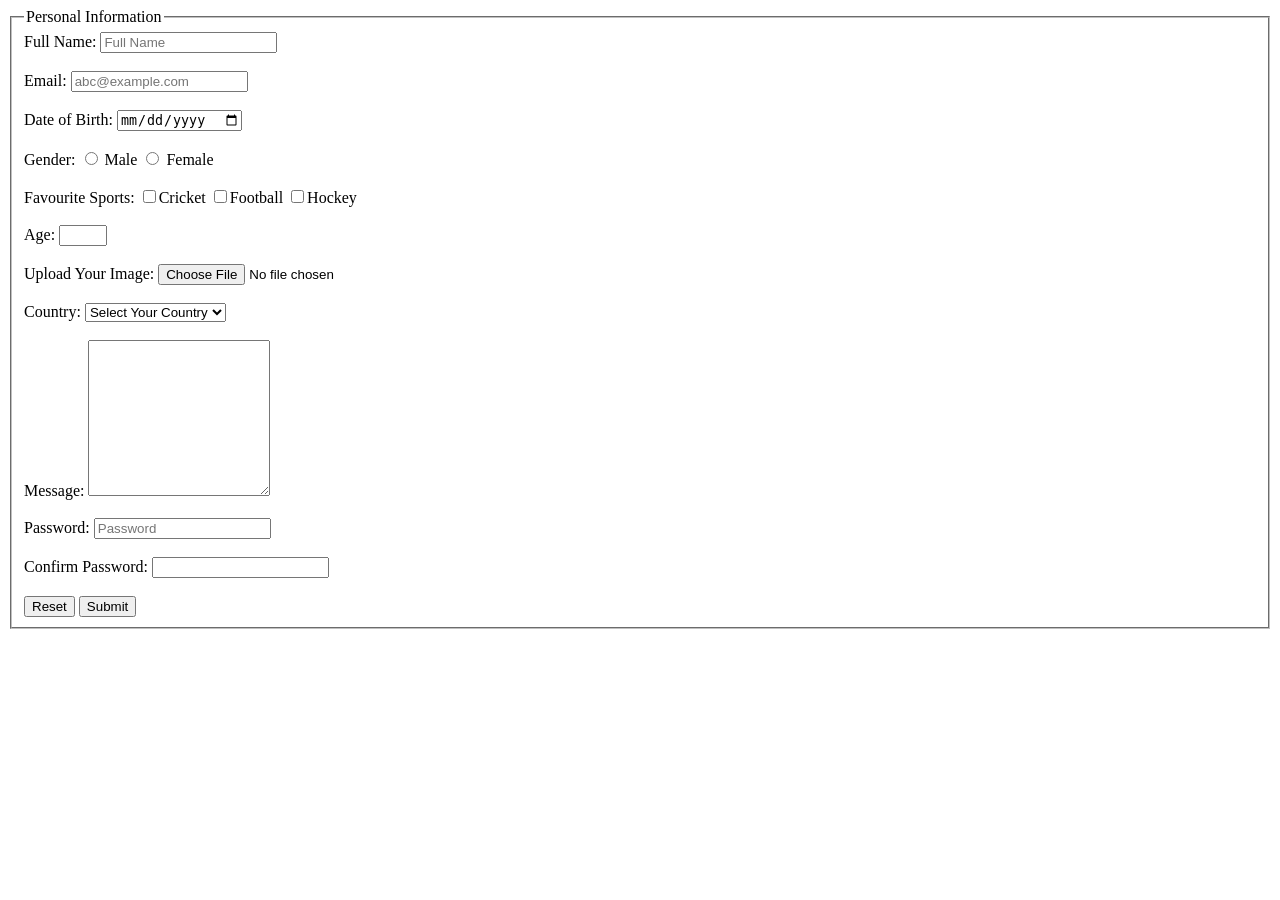
<file: Class-2/index.html>
<!DOCTYPE html>
<html lang="en">

<head>
    <meta charset="UTF-8">
    <meta name="viewport" content="width=device-width, initial-scale=1.0">
    <title>Class-2</title>
</head>

<body>

    <form action="">
        <fieldset>
            <legend>Personal Information</legend>
            <label for="">Full Name:
                <input type="text" placeholder="Full Name">
            </label>

            <br>
            <br>

            <label for="">Email:
                <input type="email" placeholder="abc@example.com">
            </label>

            <br>
            <br>

            <label for="">Date of Birth:

                <input type="date" name="" id="">

            </label>

            <br>
            <br>

            <label for="">Gender:
                <input type="radio" name="gender"> Male
                <input type="radio" name="gender" id=""> Female
            </label>

            <br>
            <br>

            <label for="">Favourite Sports:
                <input type="checkbox" name="sports" id="">Cricket
                <input type="checkbox" name="sports" id="">Football
                <input type="checkbox" name="sports" id="">Hockey
            </label>

            <br>
            <br>

            <label for="">Age:
                <input type="number" name="" id="" min="1" max="13">
            </label>

            <br>
            <br>

            <label for="">Upload Your Image:
                <input type="file" name="" id="">
            </label>

            <br>
            <br>

            <label for="">Country:
                <select name="" id="">
                    <option value="">Select Your Country</option>
                    <option value="">Bangladesh</option>
                    <option value="">USA</option>
                    <option value="">UK</option>
                    <option value="">Finland</option>
                    <option value="">Russia</option>
                </select>

            </label>


            <br>
            <br>

            <label for=""> Message:
                <textarea name="" id="" rows="10" cols="20"></textarea>
            </label>


            <br>
            <br>

            <label for="">Password:
                <input type="password" name="" id="" placeholder="Password">
            </label>



            <br>
            <br>

            <label for="">Confirm Password:
                <input type="password" name="" id="">
            </label>

            <br>
            <br>
            <input type="reset" value="Reset">
            <input type="submit" value="Submit">
        </fieldset>

    </form>

    <!-- Alt + L + O -->

</body>

</html>
</file>
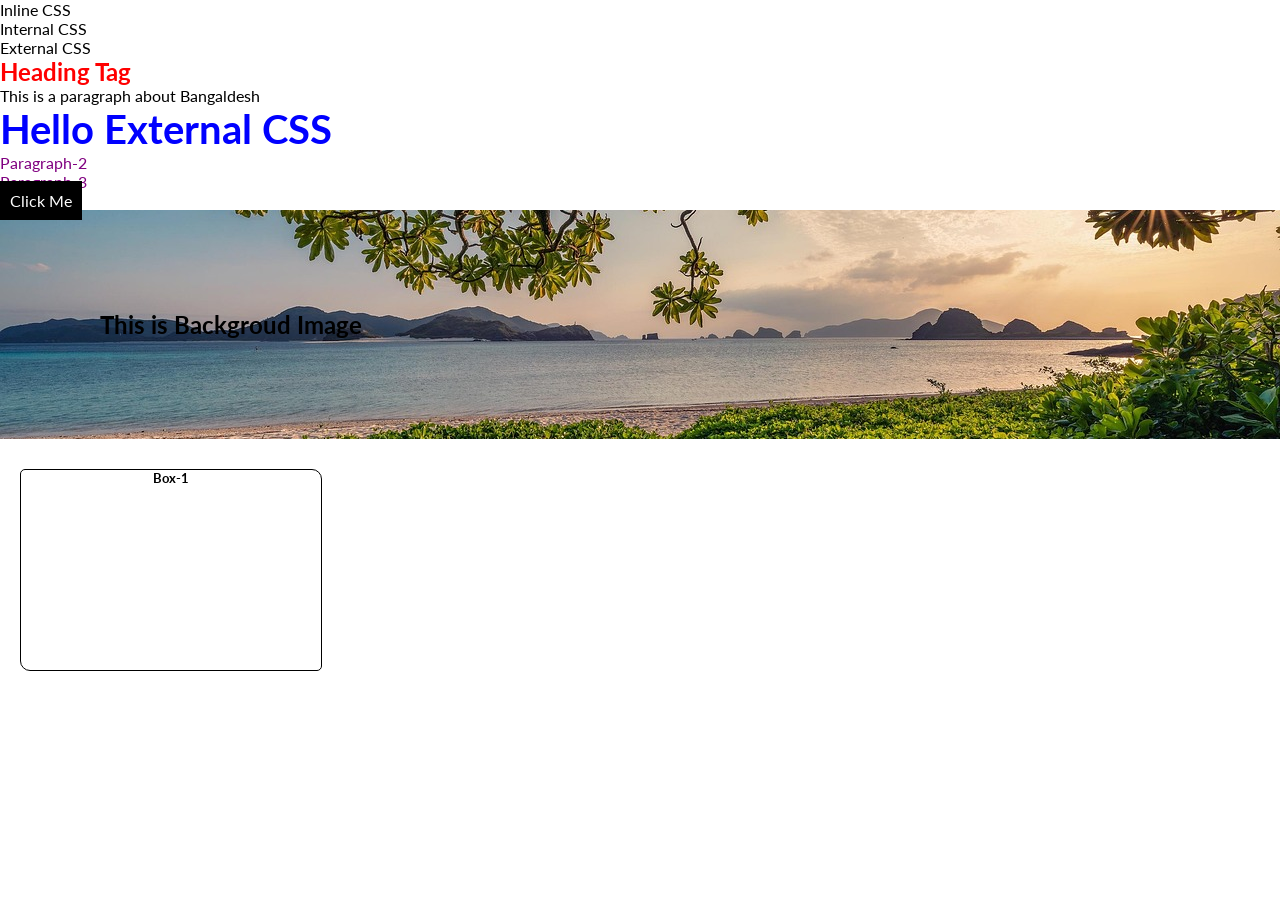
<file: Class-4/index.html>
<!DOCTYPE html>
<html lang="en">

<head>
    <meta charset="UTF-8">
    <meta name="viewport" content="width=device-width, initial-scale=1.0">
    <title>CSS</title>

    <link rel="preconnect" href="https://fonts.googleapis.com">
    <link rel="preconnect" href="https://fonts.gstatic.com" crossorigin>
    <link
        href="https://fonts.googleapis.com/css2?family=Lato:ital,wght@0,100;0,300;0,400;0,700;0,900;1,100;1,300;1,400;1,700;1,900&display=swap"
        rel="stylesheet">

    <link rel="stylesheet" href="style.css">

    <!-- <style>

        p{
            background-color: blueviolet;
        }

    </style> -->

</head>

<body>


    <ol>
        <li>Inline CSS</li>
        <li>Internal CSS</li>
        <li>External CSS</li>
    </ol>

    <h2 style="color: red;">Heading Tag</h2>

    <p>This is a paragraph about Bangaldesh</p>


    <h3>Hello External CSS</h3>

    <p class="text">Paragraph-2</p>
    <p class="text">Paragraph-3</p>

    <a href="" id="btn">Click Me</a>

    <div class="bg-img">
        <h2>This is Backgroud Image</h2>
    </div>

    <div class="box">
        <h5>Box-1</h5>
    </div>


    <div class="dis">Display Property</div>
    <div class="visi">Visibility Property</div>

</body>

</html>
</file>
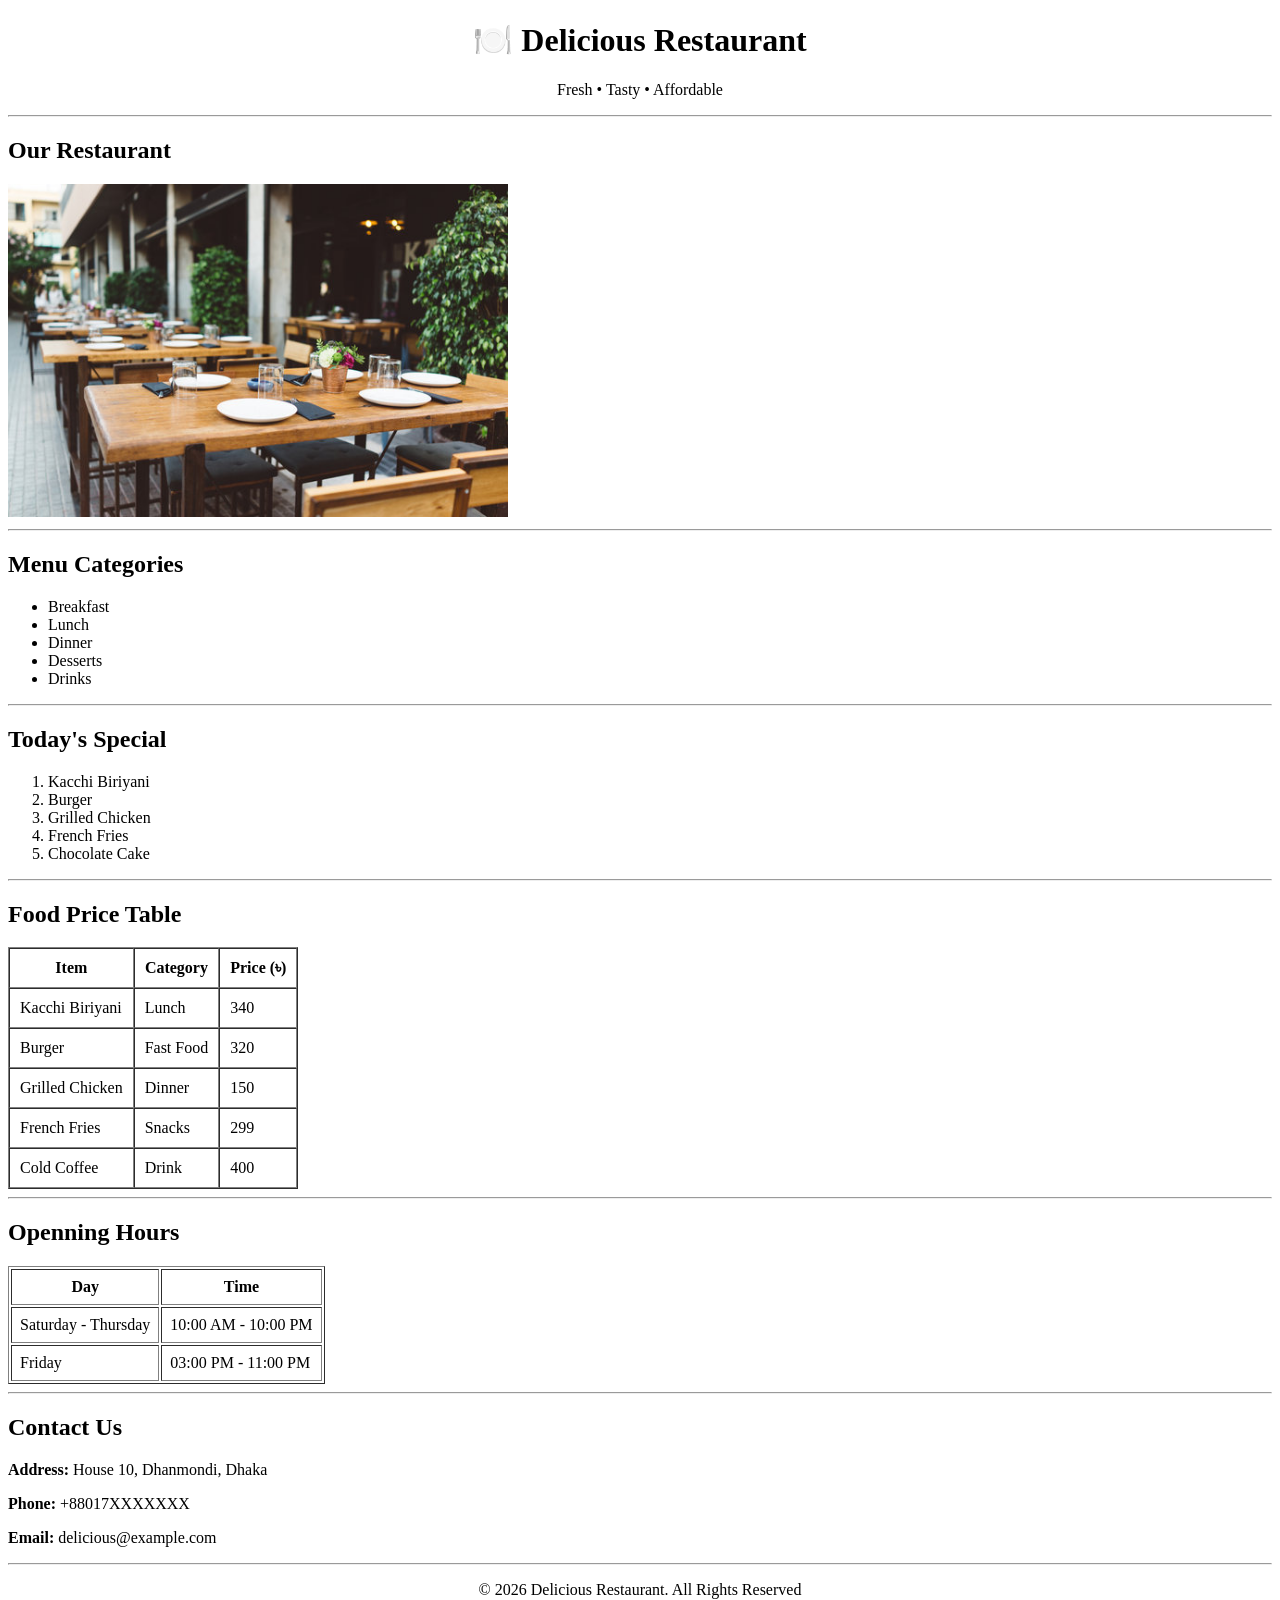
<file: Project-1/index.html>
<!DOCTYPE html>
<html lang="en">

<head>
    <meta charset="UTF-8">
    <meta name="viewport" content="width=device-width, initial-scale=1.0">
    <title>Restaurant</title>
    <link rel="shortcut icon" href="./assets/images/favicon.png" type="image/x-icon">
</head>

<body>
     <!-- Class 3 : Project -->

    <!-- Header -->
    <h1 align="center"> 🍽️ Delicious Restaurant</h1>
    <p align="center">Fresh • Tasty • Affordable</p>
    <hr>

    <!-- Restaurant Image -->
    <h2>Our Restaurant</h2>
    <img src="./assets/images/restaurant.png" alt="Restaurant Image" width="500">

    <hr>

    <!-- Menu Categories -->
    <h2>Menu Categories</h2>
    <ul>
        <li>Breakfast</li>
        <li>Lunch</li>
        <li>Dinner</li>
        <li>Desserts</li>
        <li>Drinks</li>
    </ul>

    <hr>

    <!-- Today's Special -->
    <h2>Today's Special</h2>

    <ol>
        <li>Kacchi Biriyani</li>
        <li>Burger</li>
        <li>Grilled Chicken</li>
        <li>French Fries</li>
        <li>Chocolate Cake</li>
    </ol>

    <hr>
    <!-- Price Table -->
    <h2>Food Price Table</h2>


    <table border="1" cellpadding="10" cellspacing="0">
        <tr>
            <th>Item</th>
            <th>Category</th>
            <th>Price (৳) </th>
        </tr>
        <tr>
            <td>Kacchi Biriyani</td>
            <td>Lunch</td>
            <td>340</td>
        </tr>

        <tr>
            <td>Burger</td>
            <td>Fast Food</td>
            <td>320</td>
        </tr>
        <tr>
            <td>Grilled Chicken</td>
            <td>Dinner</td>
            <td>150</td>
        </tr>
        <tr>
            <td>French Fries</td>
            <td>Snacks</td>
            <td>299</td>
        </tr>
        <tr>
            <td>Cold Coffee</td>
            <td>Drink</td>
            <td>400</td>
        </tr>
    </table>

    <hr>

    <!-- Opening Hours -->
     <h2>Openning Hours</h2>

     <table border="1" cellpadding="8">

        <tr>
            <th>Day</th>
            <th>Time</th>
        </tr>

        <tr>
            <td>Saturday - Thursday</td>
            <td>10:00 AM - 10:00 PM</td>
        </tr>

        <tr>
            <td>Friday</td>
            <td>03:00 PM - 11:00 PM</td>
        </tr>

     </table>

     <hr>

     <!-- Contact Information -->
      <h2>Contact Us</h2>

      <p><strong>Address:</strong> House 10, Dhanmondi, Dhaka</p>
      <p><strong>Phone:</strong> +88017XXXXXXX</p>
      <p><strong>Email:</strong> delicious@example.com</p>

      <hr>

      <!-- Footer -->

      <p align="center">&copy; 2026 Delicious Restaurant. All Rights Reserved</p>
     

</body>

</html>
</file>
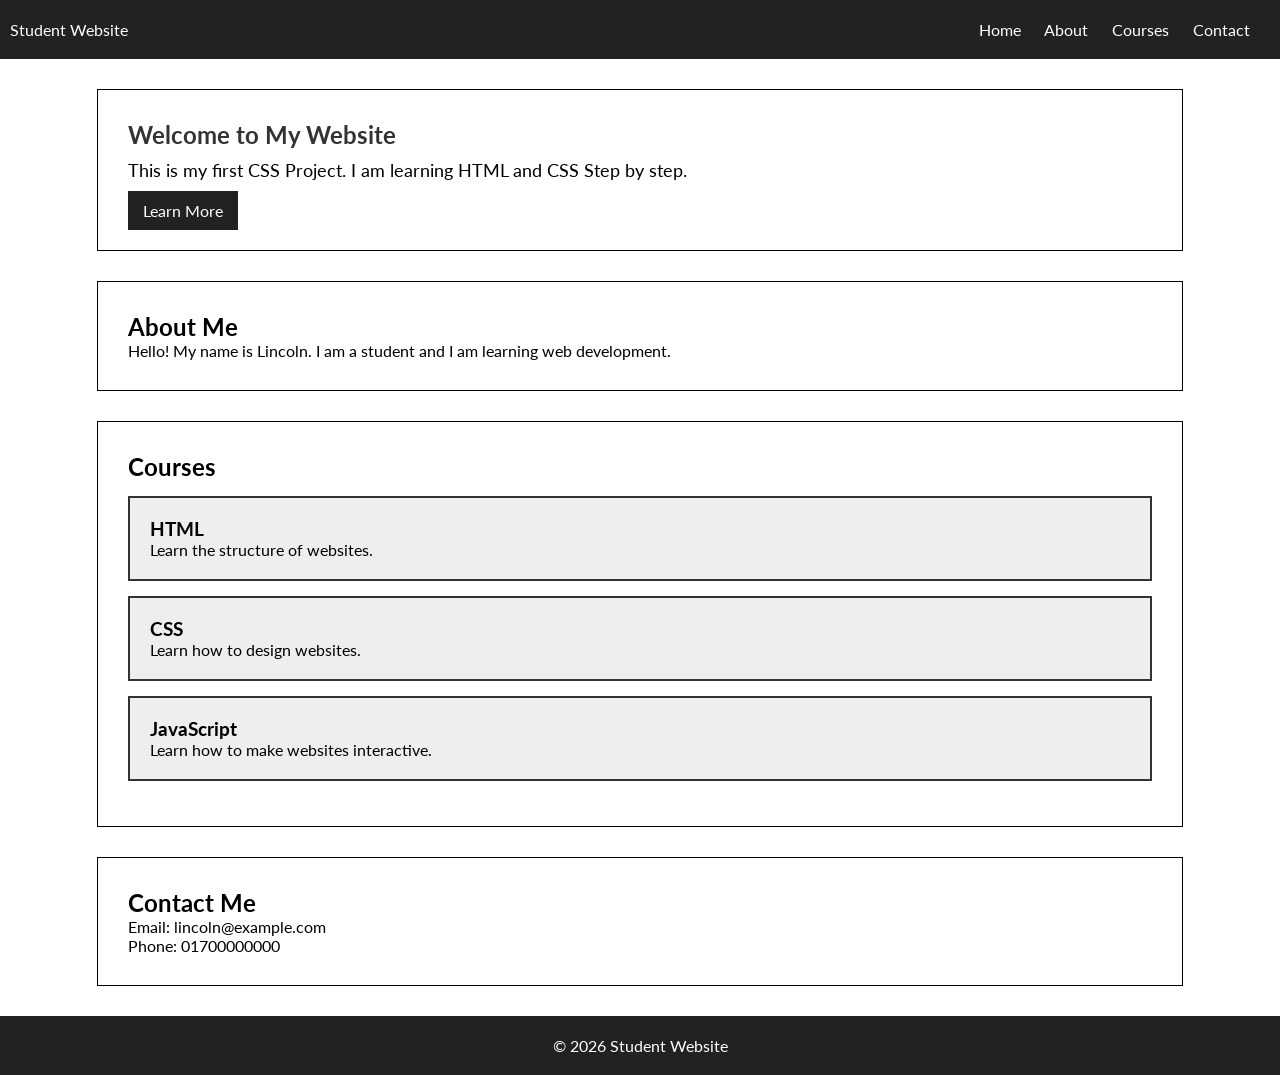
<file: Project-2  ( Student Website)/index.html>
<!DOCTYPE html>
<html lang="en">

<head>
    <meta charset="UTF-8">
    <meta name="viewport" content="width=device-width, initial-scale=1.0">
    <title>Student Website - Home</title>

    <!-- Favicon -->
    <link rel="shortcut icon" href="./images/icons/favicon.png" type="image/x-icon">

    <!-- Google Font  -->
    <link rel="preconnect" href="https://fonts.googleapis.com">
    <link rel="preconnect" href="https://fonts.gstatic.com" crossorigin>
    <link
        href="https://fonts.googleapis.com/css2?family=Lato:ital,wght@0,100;0,300;0,400;0,700;0,900;1,100;1,300;1,400;1,700;1,900&display=swap"
        rel="stylesheet">

    <link rel="stylesheet" href="./css/style.css">
</head>

<body>

    <!-- Header -->
    <header>
        <nav class="navbar">
            <div class="logo">
                <a href="index.html">Student Website</a>
            </div>
            <div class="nav-item">
                <a href="index.html">Home</a>
                <a href="about.html">About</a>
                <a href="courses.html">Courses</a>
                <a href="contact.html">Contact</a>
            </div>
        </nav>


        <!-- Hero Section -->
        <div class="hero">
            <h2>Welcome to My Website</h2>
            <p>
                This is my first CSS Project. I am learning HTML and CSS Step by step.
            </p>
            <a href="">Learn More</a>
        </div>

    </header>

    <!-- Main -->
    <main>
        <!-- About -->
        <section class="about">
            <h2>About Me</h2>
            <p>
                Hello! My name is Lincoln. I am a student and I am learning web development.
            </p>
        </section>

        <!-- Courses -->
        <section class="courses">
            <h2>Courses</h2>

            <div class="course">
                <h3>HTML</h3>
                <p>Learn the structure of websites.</p>
            </div>
            <div class="course">
                <h3>CSS</h3>
                <p>Learn how to design websites.</p>
            </div>
            <div class="course">
                <h3>JavaScript</h3>
                <p>Learn how to make websites interactive.</p>
            </div>

        </section>

        <!-- Contact -->
         <section class="contact">
            <h2>Contact Me</h2>
            <p>Email: lincoln@example.com</p>
            <p>Phone: 01700000000</p>

         </section>

    </main>

    <!-- Footer -->
    <footer class="footer">
        <p>&copy; 2026 Student Website</p>
    </footer>



</body>

</html>
</file>
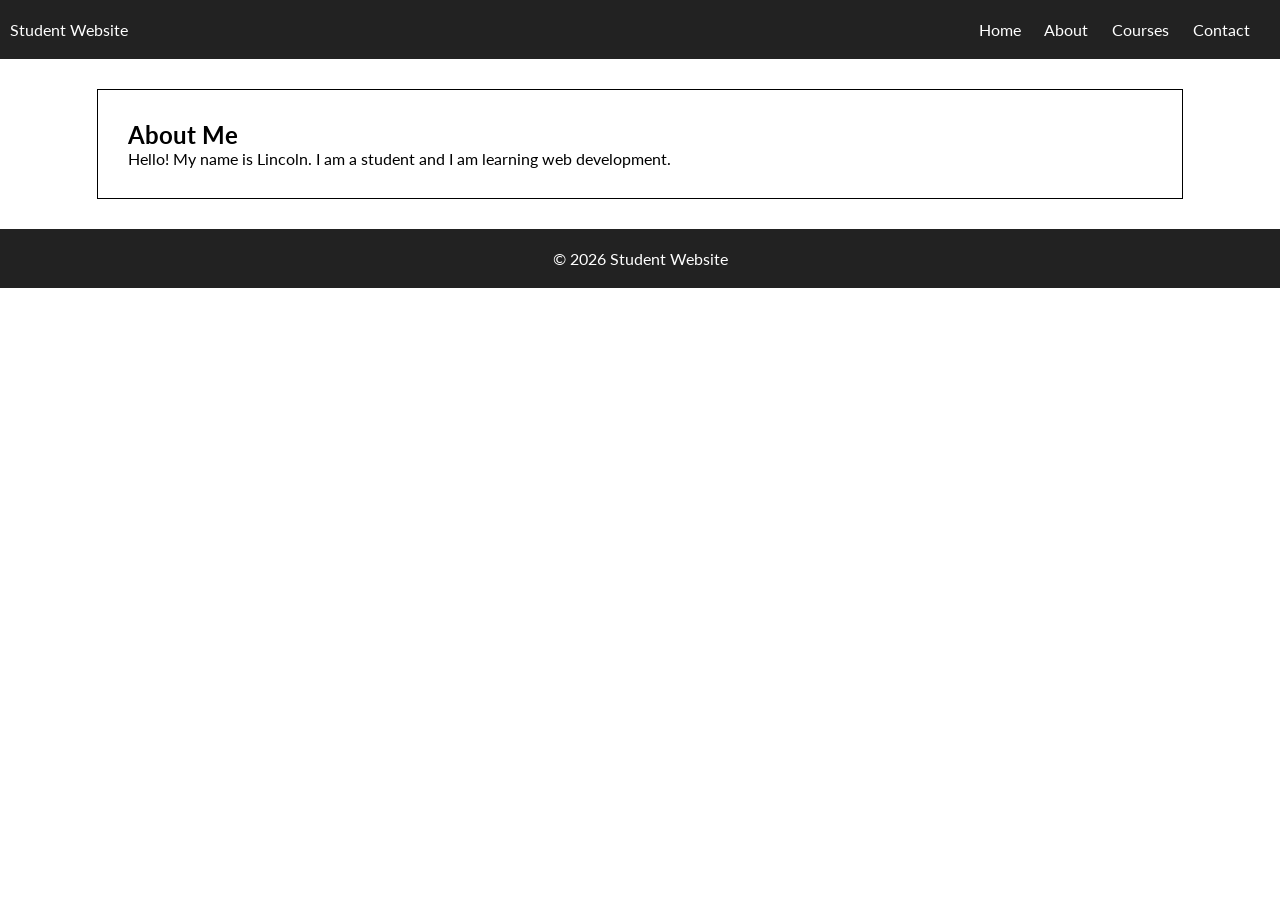
<file: Project-2  ( Student Website)/about.html>
<!DOCTYPE html>
<html lang="en">

<head>
    <meta charset="UTF-8">
    <meta name="viewport" content="width=device-width, initial-scale=1.0">
    <title>Student Website-About</title>

    <!-- Favicon -->
    <link rel="shortcut icon" href="./images/icons/favicon.png" type="image/x-icon">

    <!-- Google Font  -->
    <link rel="preconnect" href="https://fonts.googleapis.com">
    <link rel="preconnect" href="https://fonts.gstatic.com" crossorigin>
    <link
        href="https://fonts.googleapis.com/css2?family=Lato:ital,wght@0,100;0,300;0,400;0,700;0,900;1,100;1,300;1,400;1,700;1,900&display=swap"
        rel="stylesheet">

    <link rel="stylesheet" href="./css/style.css">
</head>

<body>

    <!-- Header -->
    <header>
        <nav class="navbar">
            <div class="logo">
                <a href="index.html">Student Website</a>
            </div>
            <div class="nav-item">
                <a href="index.html">Home</a>
                <a href="about.html">About</a>
                <a href="courses.html">Courses</a>
                <a href="contact.html">Contact</a>
            </div>
        </nav>
    </header>

    <!-- Main -->
    <main>
        <!-- About -->
        <section class="about">
            <h2>About Me</h2>
            <p>
                Hello! My name is Lincoln. I am a student and I am learning web development.
            </p>
        </section>


    </main>

    <!-- Footer -->
    <footer class="footer">
        <p>&copy; 2026 Student Website</p>
    </footer>



</body>

</html>
</file>
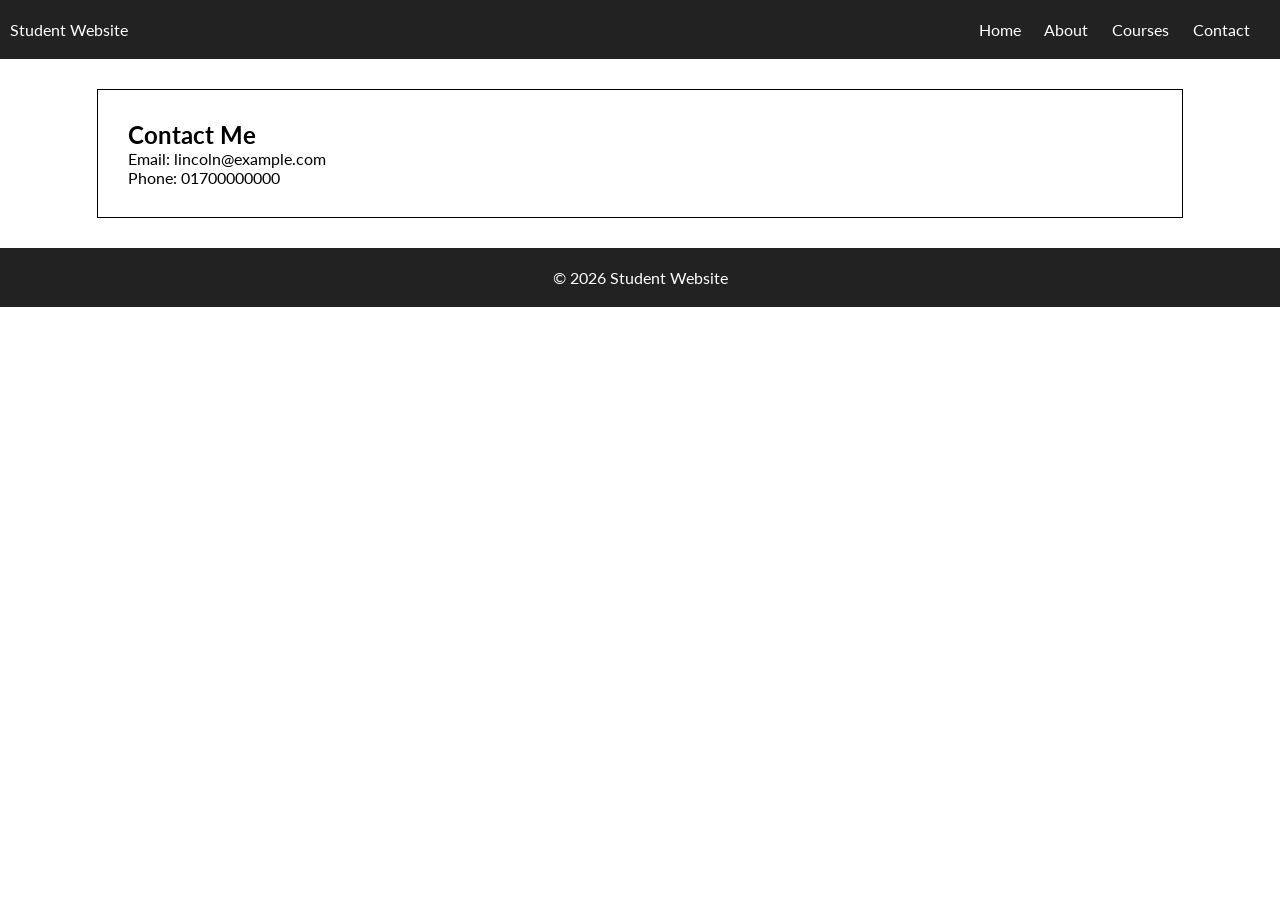
<file: Project-2  ( Student Website)/contact.html>
<!DOCTYPE html>
<html lang="en">

<head>
    <meta charset="UTF-8">
    <meta name="viewport" content="width=device-width, initial-scale=1.0">
    <title>Student Website - Contact</title>

    <!-- Favicon -->
    <link rel="shortcut icon" href="./images/icons/favicon.png" type="image/x-icon">

    <!-- Google Font  -->
    <link rel="preconnect" href="https://fonts.googleapis.com">
    <link rel="preconnect" href="https://fonts.gstatic.com" crossorigin>
    <link
        href="https://fonts.googleapis.com/css2?family=Lato:ital,wght@0,100;0,300;0,400;0,700;0,900;1,100;1,300;1,400;1,700;1,900&display=swap"
        rel="stylesheet">

    <link rel="stylesheet" href="./css/style.css">
</head>

<body>

    <!-- Header -->
    <header>
        <nav class="navbar">
            <div class="logo">
                <a href="index.html">Student Website</a>
            </div>
            <div class="nav-item">
                <a href="index.html">Home</a>
                <a href="about.html">About</a>
                <a href="courses.html">Courses</a>
                <a href="contact.html">Contact</a>
            </div>
        </nav>




    </header>

    <!-- Main -->
    <main>


        <!-- Contact -->
        <section class="contact">
            <h2>Contact Me</h2>
            <p>Email: lincoln@example.com</p>
            <p>Phone: 01700000000</p>

        </section>

    </main>

    <!-- Footer -->
    <footer class="footer">
        <p>&copy; 2026 Student Website</p>
    </footer>



</body>

</html>
</file>
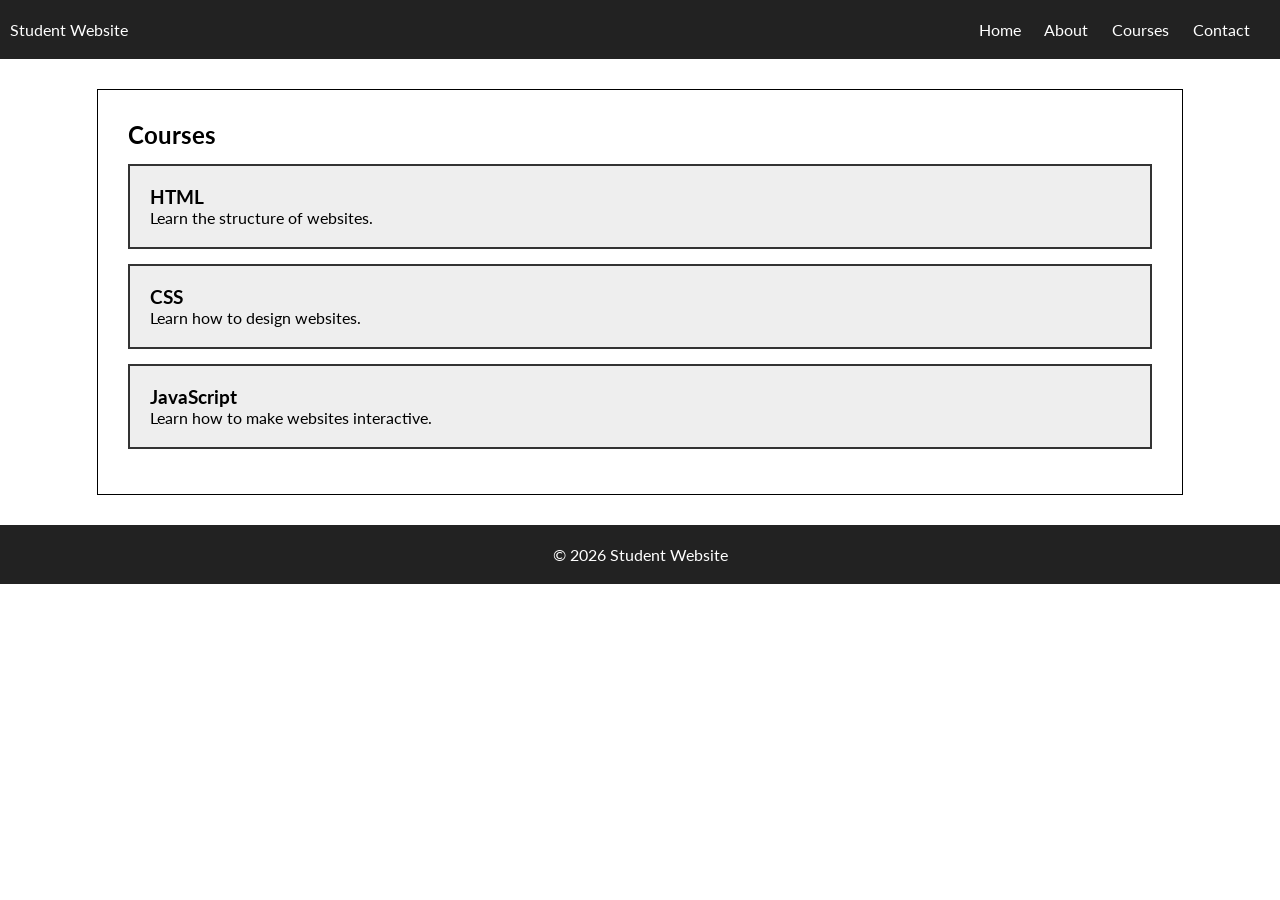
<file: Project-2  ( Student Website)/courses.html>
<!DOCTYPE html>
<html lang="en">

<head>
    <meta charset="UTF-8">
    <meta name="viewport" content="width=device-width, initial-scale=1.0">
    <title>Student Website - Courses</title>

    <!-- Favicon -->
    <link rel="shortcut icon" href="./images/icons/favicon.png" type="image/x-icon">

    <!-- Google Font  -->
    <link rel="preconnect" href="https://fonts.googleapis.com">
    <link rel="preconnect" href="https://fonts.gstatic.com" crossorigin>
    <link
        href="https://fonts.googleapis.com/css2?family=Lato:ital,wght@0,100;0,300;0,400;0,700;0,900;1,100;1,300;1,400;1,700;1,900&display=swap"
        rel="stylesheet">

    <link rel="stylesheet" href="./css/style.css">
</head>

<body>

    <!-- Header -->
    <header>
        <nav class="navbar">
            <div class="logo">
                <a href="index.html">Student Website</a>
            </div>
            <div class="nav-item">
                <a href="index.html">Home</a>
                <a href="about.html">About</a>
                <a href="courses.html">Courses</a>
                <a href="contact.html">Contact</a>
            </div>
        </nav>

    </header>

    <!-- Main -->
    <main>


        <!-- Courses -->
        <section class="courses">
            <h2>Courses</h2>

            <div class="course">
                <h3>HTML</h3>
                <p>Learn the structure of websites.</p>
            </div>
            <div class="course">
                <h3>CSS</h3>
                <p>Learn how to design websites.</p>
            </div>
            <div class="course">
                <h3>JavaScript</h3>
                <p>Learn how to make websites interactive.</p>
            </div>

        </section>

    </main>

    <!-- Footer -->
    <footer class="footer">
        <p>&copy; 2026 Student Website</p>
    </footer>



</body>

</html>
</file>
<file: Class-4/style.css>
*{
    margin:0;
    padding: 0;
}

body{
    font-family: "Lato", sans-serif;
}

h3{
    color: blue;
    font-size: 40px;
}



/* p{
    color: indianred;
} */

.text{
    color: purple;
}

#btn{
    background-color: black;
    text-decoration: none;
    color: white;
    /* padding: top right bottom left; */
    /* padding: top+bottom left+right; */
    padding: 10px;

}

.bg-img{
    background-image: url("./assets/bg.png");
    padding: 100px;
    background-size: cover;
    background-position: center;
    /* background-repeat: no-repeat; */
    /* width: 50em; */
}

.box{
    width: 300px;
    height: 200px;
    border: 1px solid black;
    margin-top: 30px;
    margin-left: 20px;
    text-align: center;
    border-radius: 5px 10px;
}
.dis,
.visi{
    border: 1px solid gray;
    width: 200px;
    height: 100px;
    margin-top: 20px;
    margin-left: 20px;
    margin-bottom: 20px;
}

.dis{
    display: none;
}

.visi{
    visibility: hidden;
}
</file>
<file: Project-2  ( Student Website)/css/style.css>
*{
    margin: 0;
    padding: 0;
}

body {
  font-family: "Lato", sans-serif;
}

.navbar{
    background-color: #222;
    padding: 20px 10px;
    display: flex;
    justify-content: space-between;
}

.navbar .logo a,
.navbar .nav-item a{
    color: #fff;
    text-decoration: none;
}

.nav-item a{
    margin-right: 20px;
}


.hero, .courses, .about, .contact{
    width: 80%;
    margin: 30px auto;
    padding: 30px;
    border: 1px solid black;
}

.hero h2{
    color: #333;
    margin-bottom: 10px;
}
.hero p{
    font-size: 18px;
    margin-bottom: 20px;
}

.hero a{
    background-color: #222;
    padding: 10px 15px;
    color: #fff;
    text-decoration: none;
}


/* Courses */


.courses .course{
    background-color: #eee;
    border: 2px solid #333;
    margin: 15px 0;
    padding: 20px;
}

.footer{
    background-color: #222;
    color: #fff;
    padding: 20px;
    text-align: center;
    margin-top: 30px;
}
</file>
